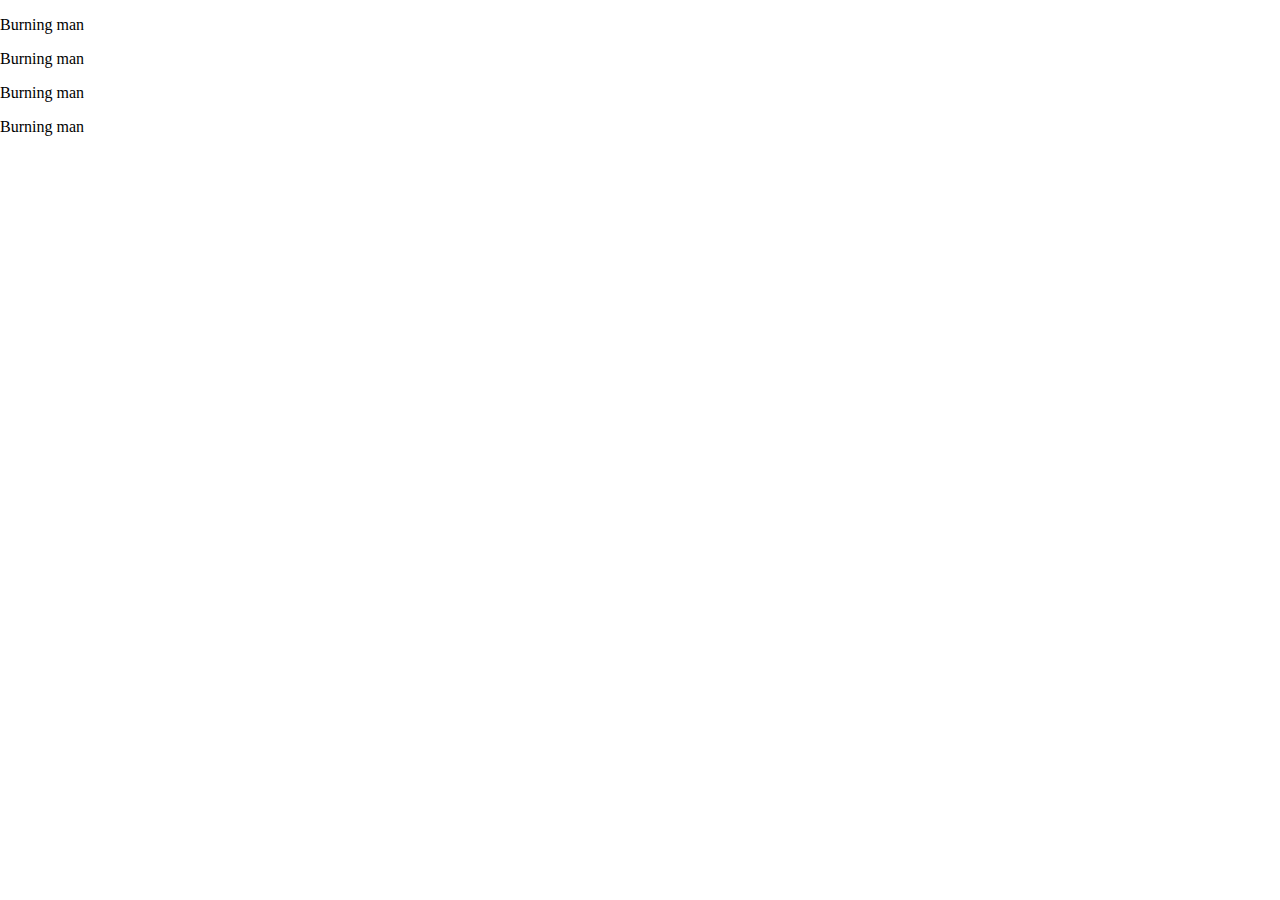
<file: Burning_man/index.html>
<!DOCTYPE html>
<html lang="en">
<head>
	<meta charset="UTF-8">
	<title>Document</title>
	<link href="https://fonts.googleapis.com/css2?family=Open+Sans&display=swap" rel="stylesheet">
	<link rel="stylesheet" href="css/main.css">
</head>
<body> 
	<p>Burning man</p>
	<p class="text">Burning man</p>
	<p id="blue">Burning man</p>
	<p>Burning man</p> 
</body>
</html>
</file>
<file: Burning_man/css/main.css>
body {
	padding: 0;
	margin: 0;
	
}
</file>
